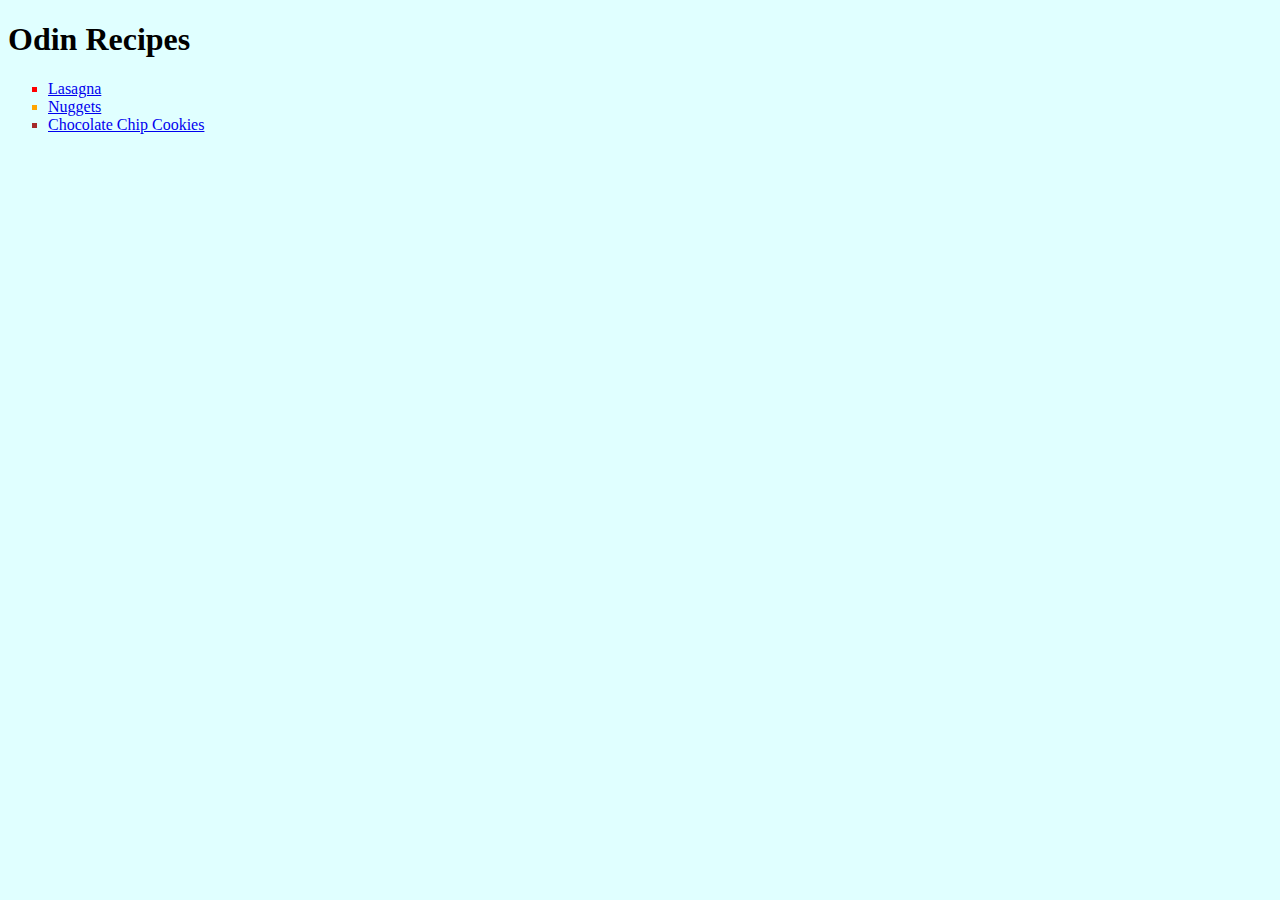
<file: index.html>
<!DOCTYPE html>
<html>
    <head>
        <meta charset="UTF-8">
        <title>Odin Recepies</title>
        <link rel="stylesheet" href="./css/styles.css">
    </head>
    <body>
        <h1>Odin Recipes</h1>
        <ul type="square">
            <li class="first"><a href="recipes/lasagna.html">Lasagna</a></li>
            <li class="second"><a href="recipes/nuggets.html">Nuggets</a></li>
            <li class="third"><a href="recipes/cookies.html">Chocolate Chip Cookies</a></li>
        </ul>
    </body>
</html>
</file>
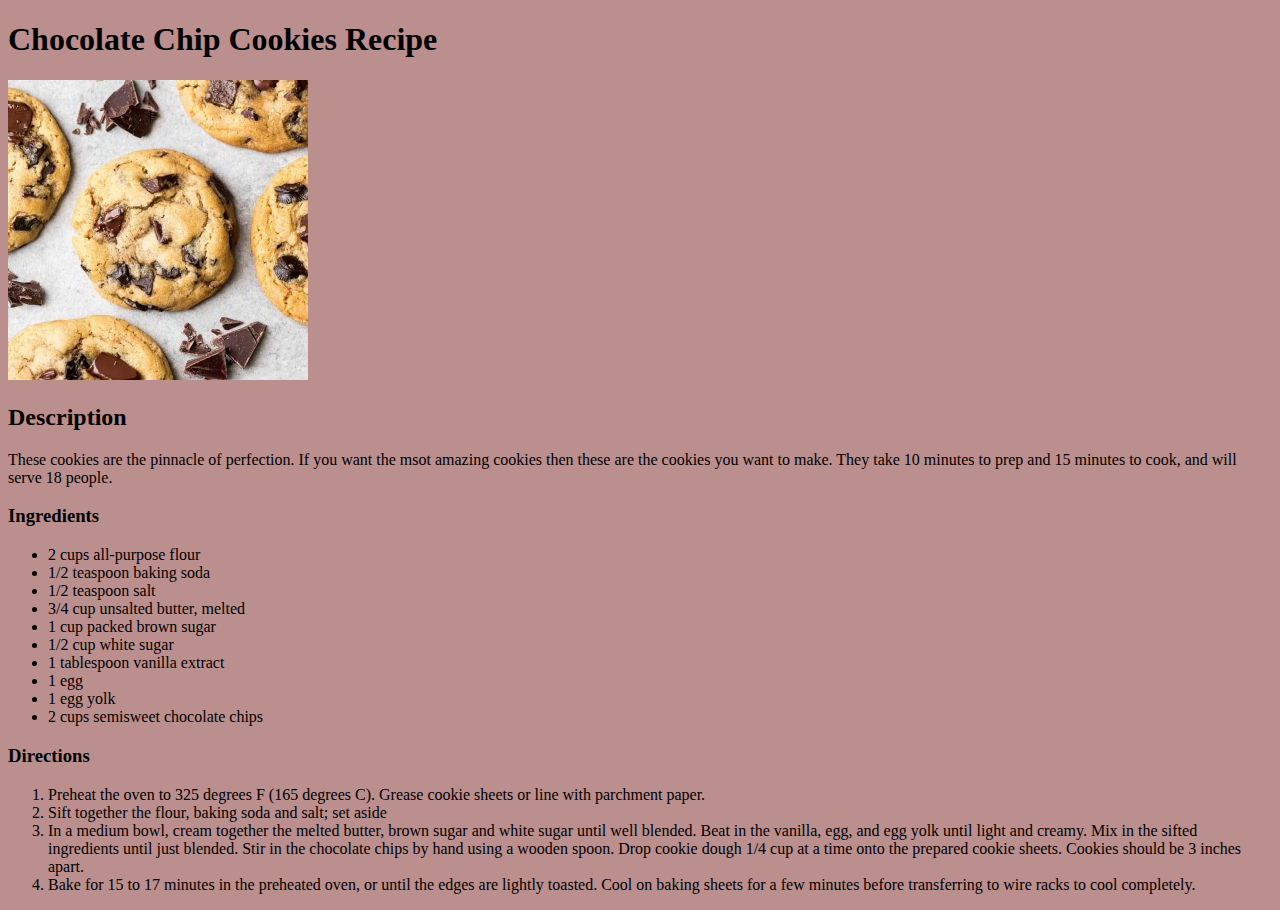
<file: recipes/cookies.html>
<!DOCTYPE html>
<html>
    <head>
        <title>Chocolate Chip Cookies Recipe</title>
        <link rel="stylesheet" href="../css/cookies.css">
        <meta charset="UTF-8"> 
    </head>
    <body>
        <h1>Chocolate Chip Cookies Recipe</h1>
        <img src="../images/cookies.jpeg" alt="A plate of chocolate chip cookies">

        <h2>Description</h2>
        <p>
            These cookies are the pinnacle of perfection. If you want the msot amazing cookies
            then these are the cookies you want to make. They take 10 minutes to prep and 15 minutes
            to cook, and will serve 18 people.
        </p>

        <h3>Ingredients</h3>
        <ul>
            <li>2 cups all-purpose flour</li>
            <li>1/2 teaspoon baking soda</li>
            <li>1/2 teaspoon salt</li>
            <li>3/4 cup unsalted butter, melted</li>
            <li>1 cup packed brown sugar</li>
            <li>1/2 cup white sugar</li>
            <li>1 tablespoon vanilla extract</li>
            <li>1 egg</li>
            <li>1 egg yolk</li>
            <li>2 cups semisweet chocolate chips</li>
        </ul>

        <h3>Directions</h3>
        <ol>
            <li>
                Preheat the oven to 325 degrees F (165 degrees C). Grease cookie sheets or line with
                parchment paper.
            </li>
            <li>
                Sift together the flour, baking soda and salt; set aside
            </li>
            <li>
                In a medium bowl, cream together the melted butter, brown sugar and white sugar until well
                blended. Beat in the vanilla, egg, and egg yolk until light and creamy. Mix in the sifted 
                ingredients until just blended. Stir in the chocolate chips by hand using a wooden spoon. 
                Drop cookie dough 1/4 cup at a time onto the prepared cookie sheets. Cookies should be 3 
                inches apart.
            </li>
            <li>
                Bake for 15 to 17 minutes in the preheated oven, or until the edges are lightly toasted. Cool 
                on baking sheets for a few minutes before transferring to wire racks to cool completely.
            </li>
        </ol>
    </body>
</html>
</file>
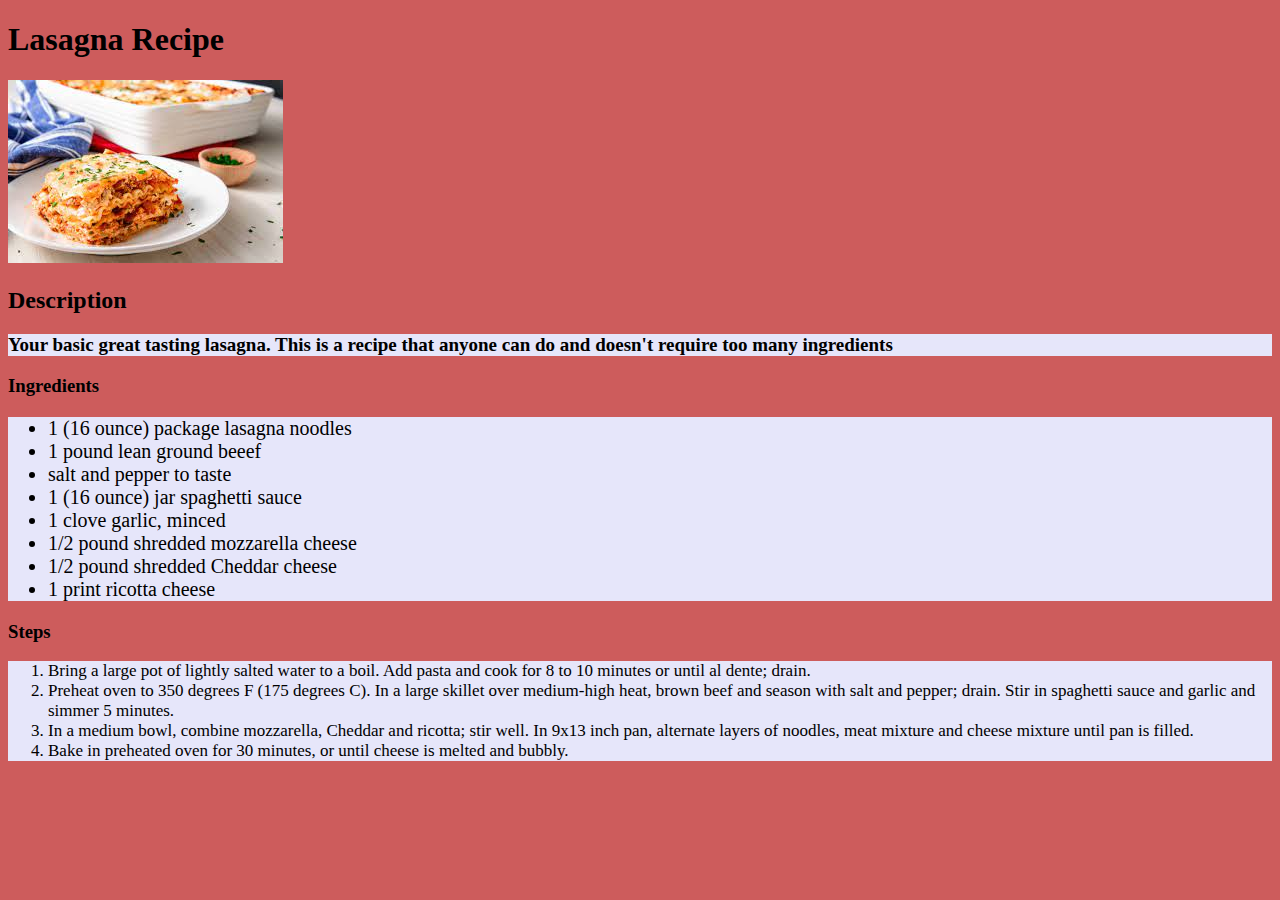
<file: recipes/lasagna.html>
<!DOCTYPE html>
<html>
    <head>
        <title>Lasagna Recipe</title>
        <link rel="stylesheet" href="../css/lasagna.css">
        <meta charset="UTF-8">
    </head>
    <body>
        <h1>Lasagna Recipe</h1>
        <img src="../images/lasagna.jpeg" alt="Lasagna on a dish">
        <h2>Description</h2>
        <p class="description back">
            Your basic great tasting lasagna. This is a recipe that anyone 
            can do and doesn't require too many ingredients
        </p>
        <h3>Ingredients</h3>
        <ul class="ingredients back">
            <li>1 (16 ounce) package lasagna noodles</li>
            <li>1 pound lean ground beeef</li>
            <li>salt and pepper to taste</li>
            <li>1 (16 ounce) jar spaghetti sauce</li>
            <li>1 clove garlic, minced</li>
            <li>1/2 pound shredded mozzarella cheese</li>
            <li>1/2 pound shredded Cheddar cheese</li>
            <li>1 print ricotta cheese</li>
        </ul>

        <h3>Steps</h3>
        <ol class="directions back">
            <li>
                Bring a large pot of lightly salted water to a boil. Add pasta and
                cook for 8 to 10 minutes or until al dente; drain.
            </li>

            <li>
                Preheat oven to 350 degrees F (175 degrees C). In a large skillet 
                over medium-high heat, brown beef and season with salt and pepper; 
                drain. Stir in spaghetti sauce and garlic and simmer 5 minutes.
            </li>

            <li>
                In a medium bowl, combine mozzarella, Cheddar and ricotta; stir well.
                In 9x13 inch pan, alternate layers of noodles, meat mixture and cheese 
                mixture until pan is filled.
            </li>

            <li>
                Bake in preheated oven for 30 minutes, or until cheese is melted and bubbly.
            </li>
        </ol>
    </body>
</html>
</file>
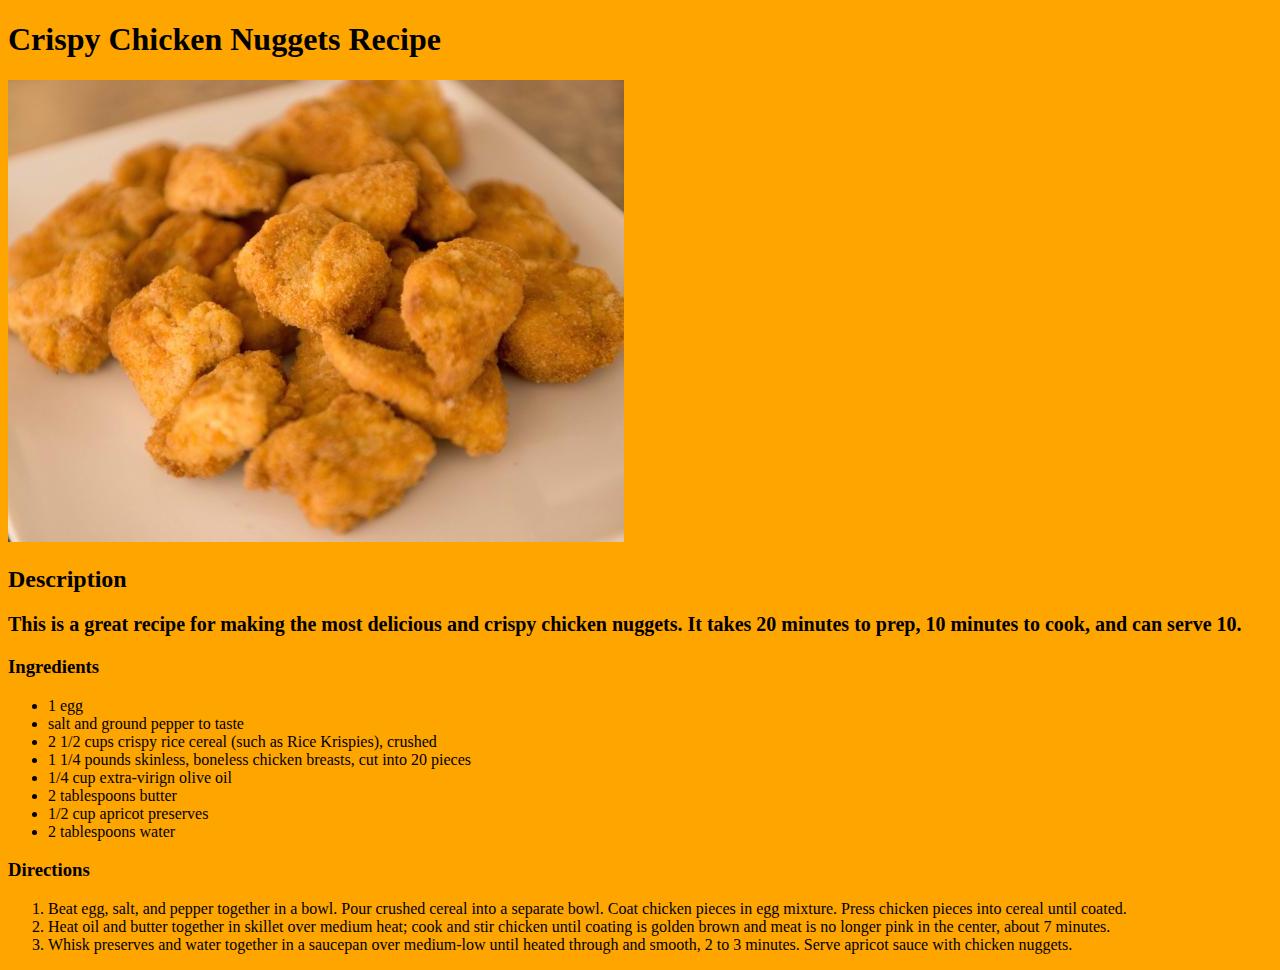
<file: recipes/nuggets.html>
<!DOCTYPE html>
<html>
    <head>
        <title>Chicken Nuggets</title>
        <meta charset="UTF-8">
        <link rel="stylesheet" href="../css/nuggest.css">
    </head>
    <body>
        <h1>Crispy Chicken Nuggets Recipe</h1>
        <img src="../images/crispy-chicken-nuggets.jpeg" alt="A dish of chicken nuggets">

        <h2>Description</h2>
        <p class="description">
            This is a great recipe for making the most delicious and crispy chicken
            nuggets. It takes 20 minutes to prep, 10 minutes to cook, and can serve 10.
        </p>

        <h3>Ingredients</h3>
        <ul>
            <li>1 egg</li>
            <li>salt and ground pepper to taste</li>
            <li>2 1/2 cups crispy rice cereal (such as Rice Krispies), crushed</li>
            <li>1 1/4 pounds skinless, boneless chicken breasts, cut into 20 pieces</li>
            <li>1/4 cup extra-virign olive oil</li>
            <li>2 tablespoons butter</li>
            <li>1/2 cup apricot preserves</li>
            <li>2 tablespoons water</li>
        </ul>

        <h3>Directions</h3>
        <ol>
            <li>
                Beat egg, salt, and pepper together in a bowl. Pour crushed cereal into 
                a separate bowl. Coat chicken pieces in egg mixture. Press chicken pieces 
                into cereal until coated.
            </li>
            <li>
                Heat oil and butter together in skillet over medium heat; cook and stir chicken
                until coating is golden brown and meat is no longer pink in the center, about 7 minutes.
            </li>
            <li>
                Whisk preserves and water together in a saucepan over medium-low until heated through and
                smooth, 2 to 3 minutes. Serve apricot sauce with chicken nuggets.
            </li>
        </ol>
    </body>
</html>
</file>
<file: css/styles.css>
body {
    background-color: lightcyan;
}


.first {
    color: red;
}

.second {
    color: orange;
}

.third {
    color: brown;
}
</file>
<file: css/cookies.css>
body {
    background-color: #bc8f8f;
}
</file>
<file: css/lasagna.css>
body {
    background-color: #cd5c5c;
}

.back {
    background-color: #e6e6fa;
}

.description {
    font-size: 19px;
    font-weight: bold;
}

.ingredients {
    font-size: 20px;
}

.directions {
    font-size: 17px;
}
</file>
<file: css/nuggest.css>
body {
    background-color: orange;
}

.description {
    font-family: "Times New Roman", sans-serif;
    font-size: 20px;
    font-weight: bold;
}
</file>
